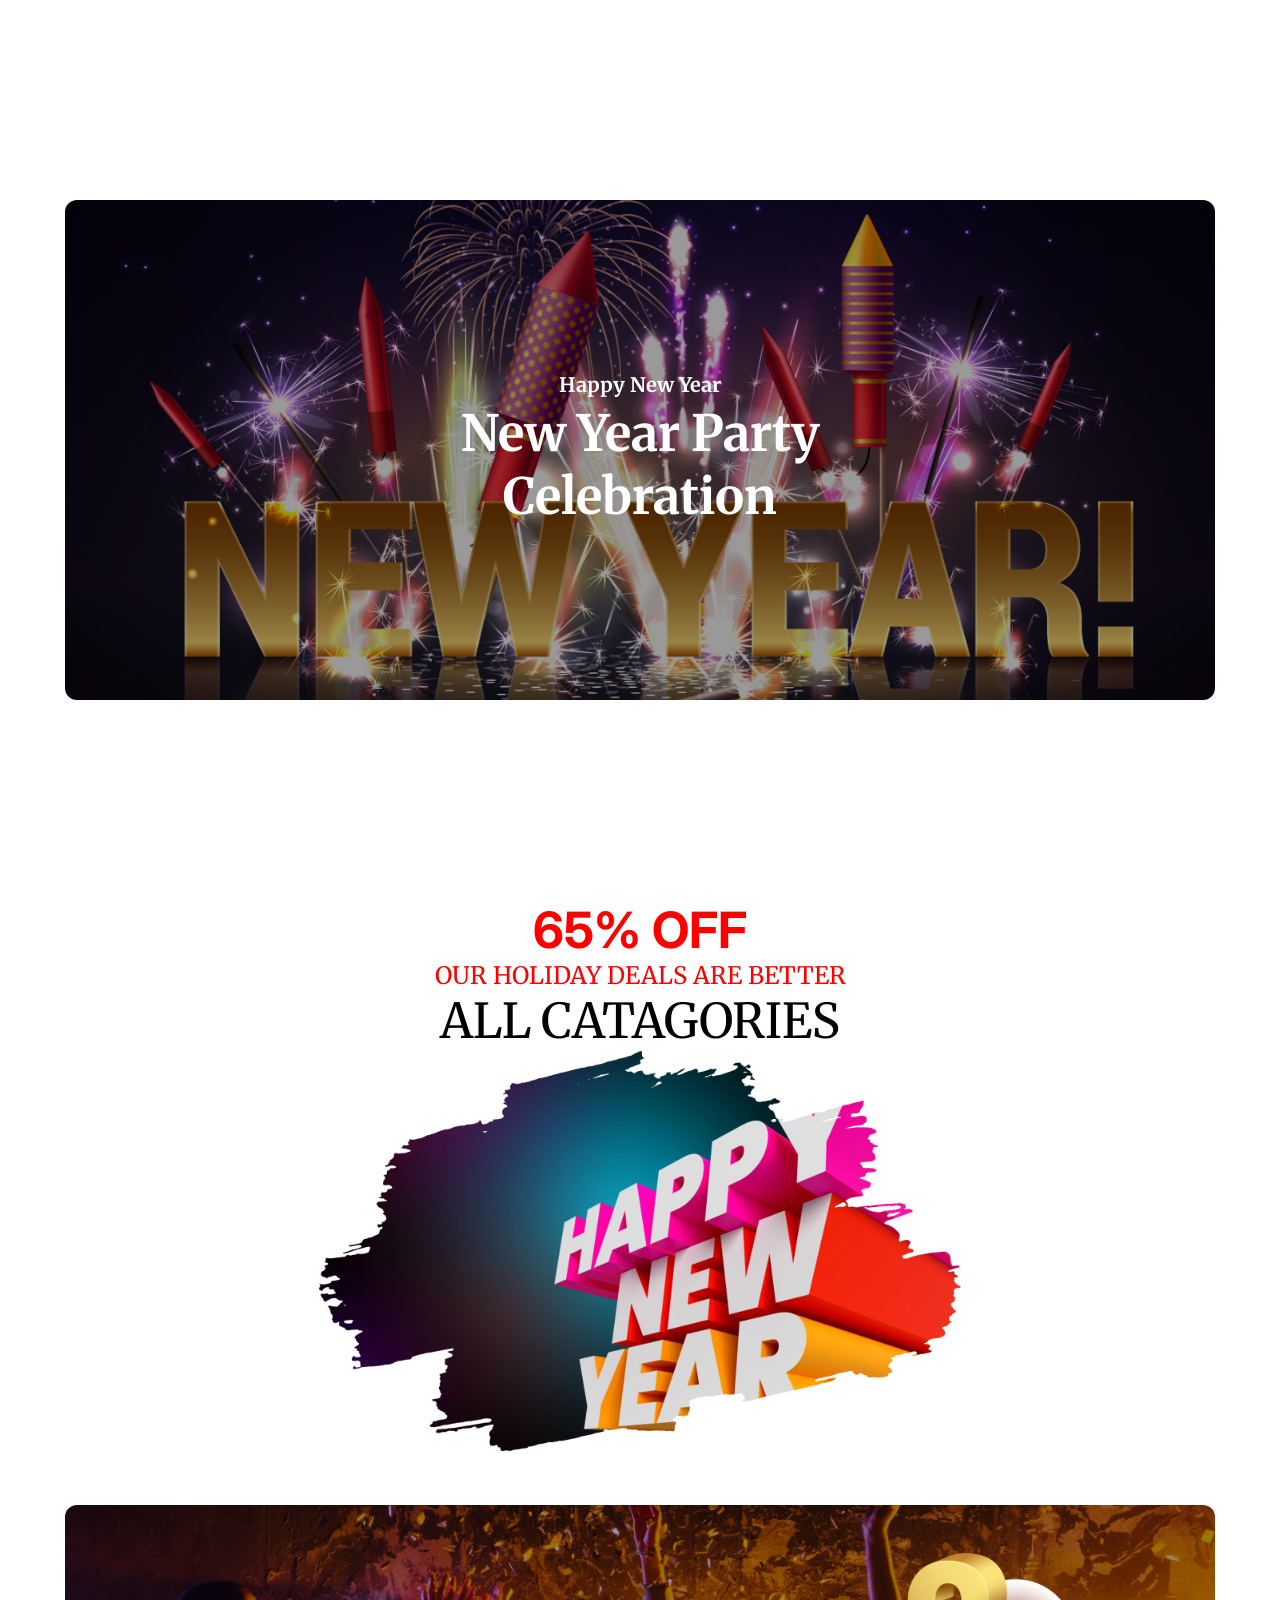
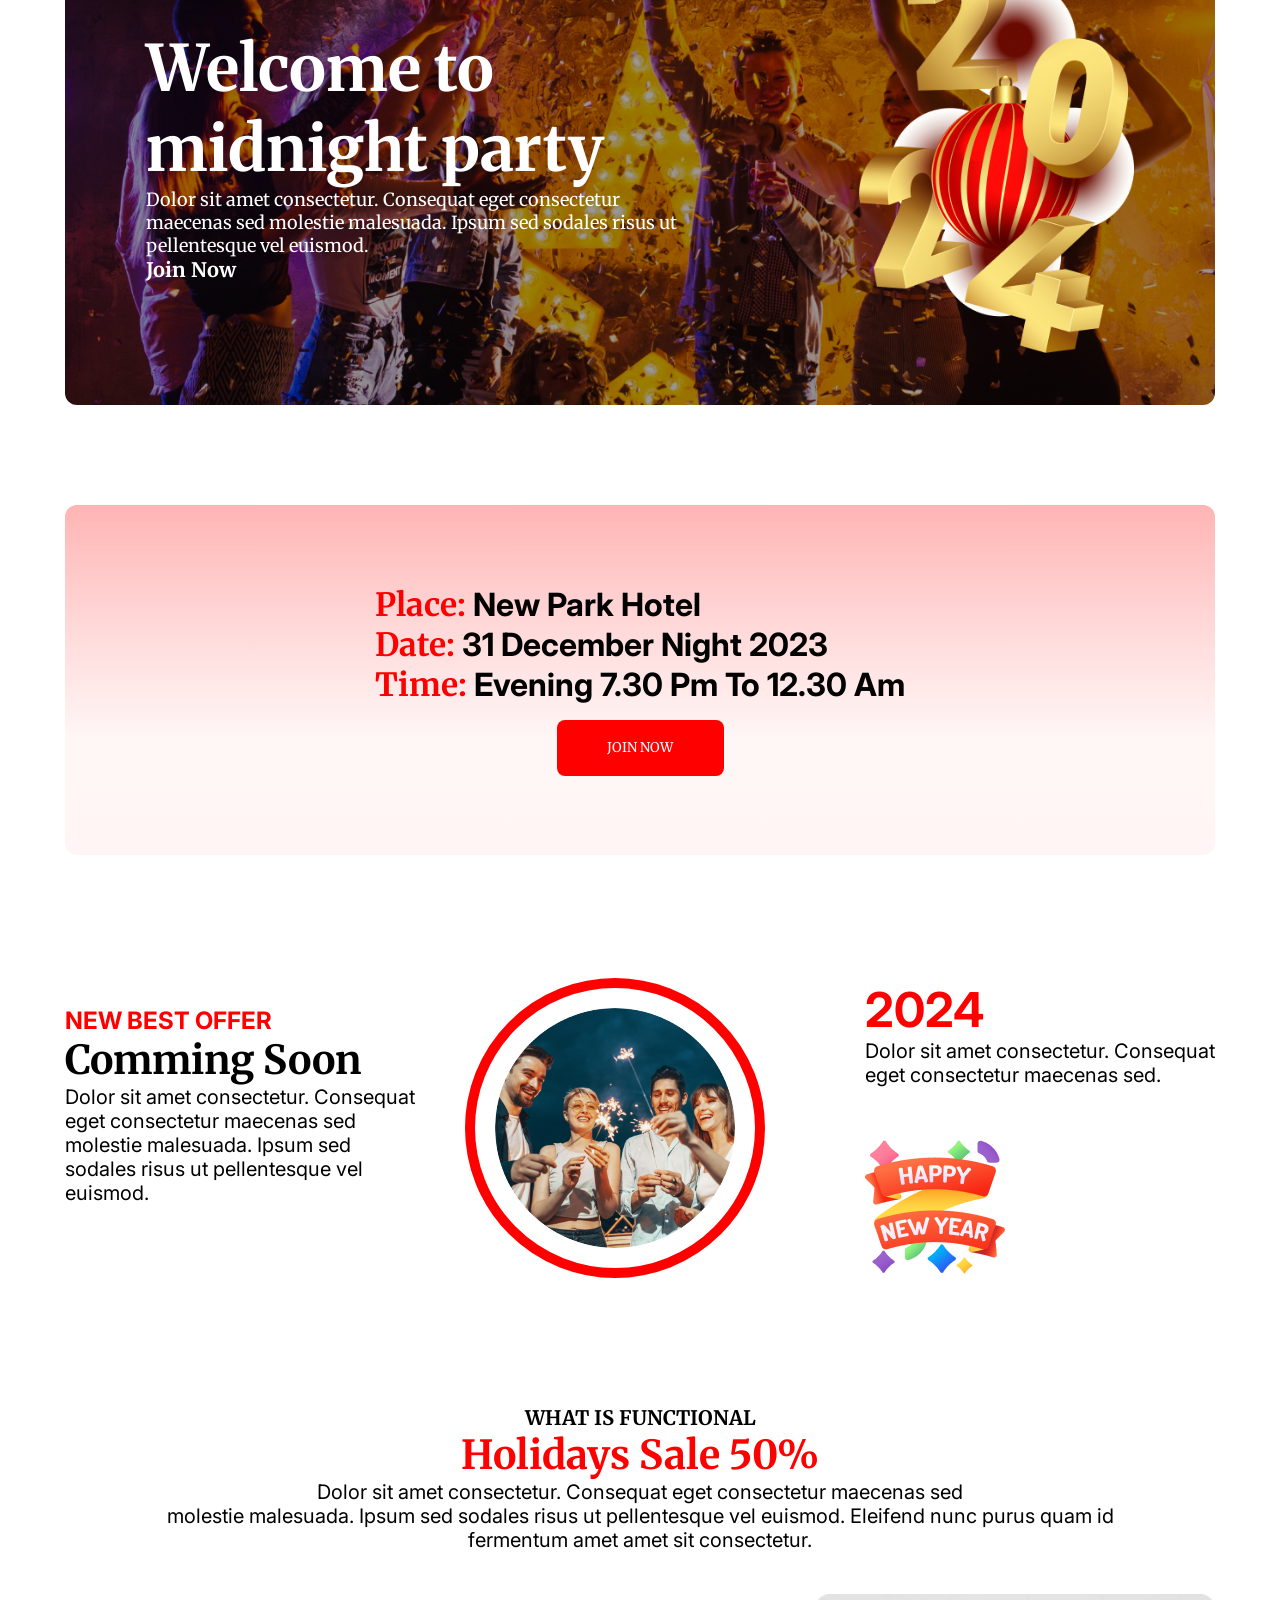
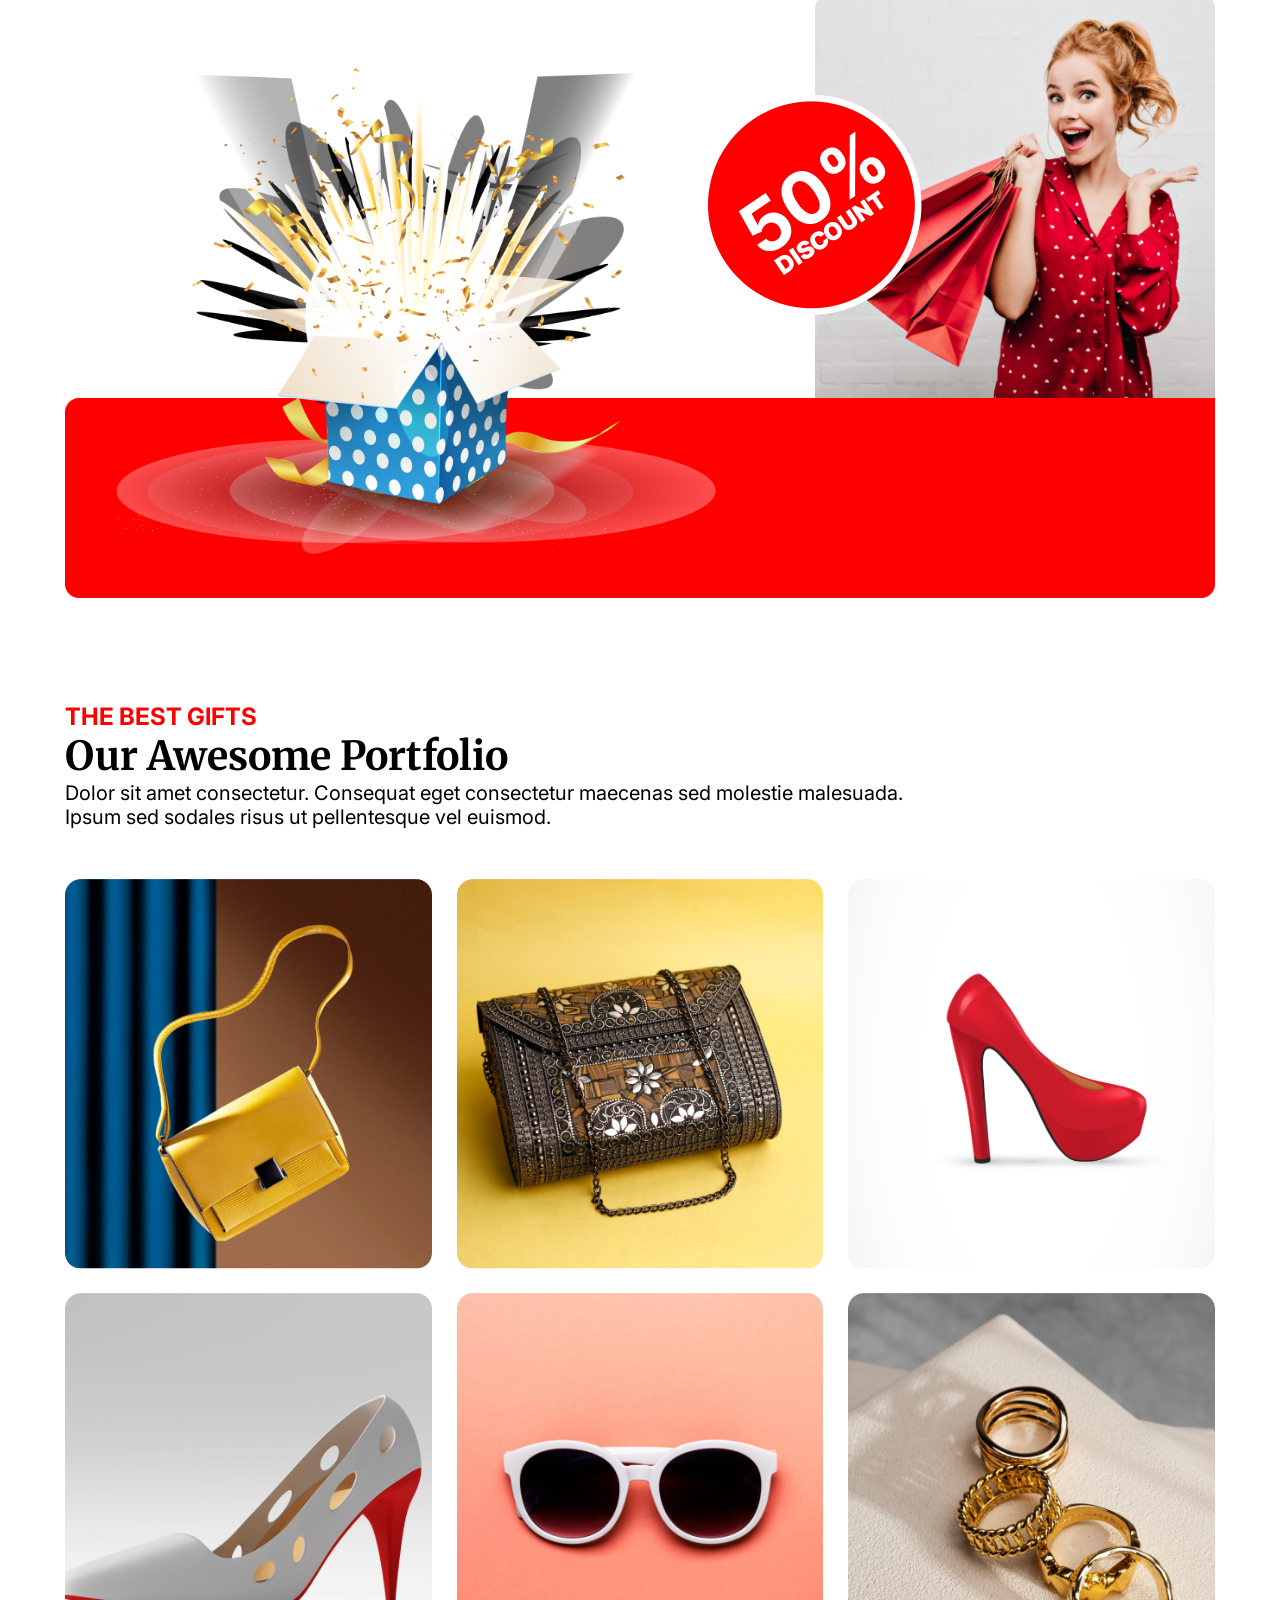
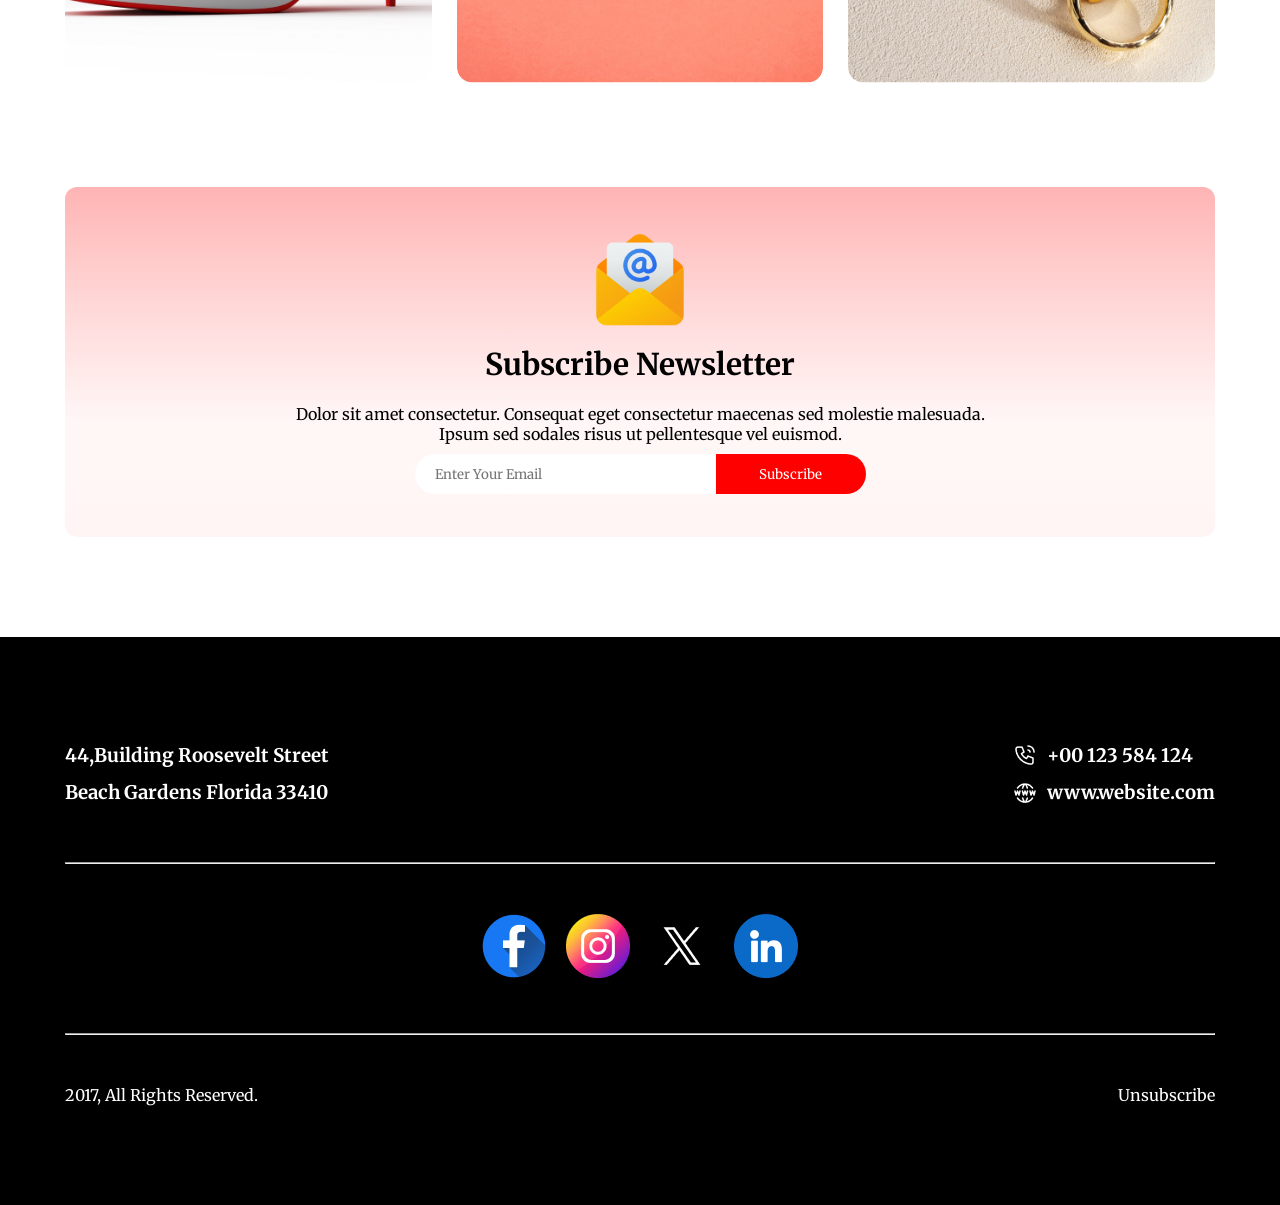
<file: index.html>
<!DOCTYPE html>
<html lang="en">
  <head>
    <meta charset="UTF-8" />
    <meta name="viewport" content="width=device-width, initial-scale=1.0" />
    <title>Assignment 1</title>
    <link rel="stylesheet" href="styles/sale.css" />
  </head>
  <body>
    <header class="main-banner">
      <section class="banner-content">
        <div class="banner-text">
          <h2 class="first">Happy New Year</h2>
          <h1 class="middle">New Year Party Celebration</h1>
        </div>
      </section>
    </header>

    <main>
      <section class="sale-off">
        <div class="sale-text">
          <h1 class="offer">65% OFF</h1>
          <p class="holiday">OUR HOLIDAY DEALS ARE BETTER</p>
          <p class="category">ALL CATAGORIES</p>
        </div>
        <div class="sale-img">
          <img src="resources/New Year Photo.png" alt="" />
        </div>
      </section>

      <section class="second-banner">
        <div class="second-banner-content">
          <h1 class="second-middle">
            Welcome to <br />
            midnight party
          </h1>
          <p class="second-banner-text">
            Dolor sit amet consectetur. Consequat eget consectetur maecenas sed
            molestie malesuada. Ipsum sed sodales risus ut pellentesque vel
            euismod.
          </p>
          <h2 class="first">Join Now</h2>
        </div>
        <div class="sale-2024-img">
          <img src="resources/Group 70.png" alt="" />
        </div>
      </section>

      <div class="coupon-content">
        <div class="coupon-context">
          <h1 class="coupon-text">
            <span class="coupon">Place:</span> New Park Hotel<br />
            <span class="coupon">Date:</span> 31 December Night 2023<br />
            <span class="coupon">Time:</span> Evening 7.30 Pm To 12.30 Am
          </h1>
          <div class="btn-space">
            <button class="join-btn">JOIN NOW</button>
          </div>
        </div>
      </div>

      <section class="best-offer">
        <div class="best-offer-section">
          <div class="best-offer-text">
            <h4 class="best">NEW BEST OFFER</h4>
            <h4 class="coming">Comming Soon</h4>
            <p class="offer-description">
              Dolor sit amet consectetur. Consequat eget consectetur maecenas
              sed molestie malesuada. Ipsum sed sodales risus ut pellentesque
              vel euismod.
            </p>
          </div>
          <div class="group-img">
            <img src="resources/Ellipse 1.png" alt="" />
          </div>
          <div>
            <div class="third">
              <h1 class="somoi">2024</h1>
              <p class="offer-description">
                Dolor sit amet consectetur. Consequat eget consectetur maecenas
                sed.
              </p>
            </div>
            <div class="happy-img">
              <img src="resources/Group 96.png" alt="" />
            </div>
          </div>
        </div>
      </section>

      <section class="holiday-sale">
        <div class="writing">
            <h5 class="function">WHAT IS FUNCTIONAL</h5>
            <h1 class="holi-sale">Holidays Sale 50%</h1>
           <p class="holi-description">Dolor sit amet consectetur. Consequat eget consectetur maecenas sed<br> 
            molestie malesuada. Ipsum sed sodales risus ut pellentesque vel euismod. Eleifend nunc purus quam id<br> fermentum amet amet sit consectetur.</p>
        </div>
        <div class="img-all">
            <div class="box">
                <img src="resources/Group 75.png" alt="" srcset="">
            </div>
            <div class="gol">
                <img src="resources/Group 44.png" alt="" srcset="">
            </div>
            <div class="girl">
                <img src="resources/Rectangle 1.png" alt="" srcset="">
            </div>
            
            <div class="choturvuj">
                <img src="resources/Rectangle 2.png" alt="" srcset="">
            </div>

        </div>
      </section>











      <section>
        <div>
          <div class="gifts">
            <h4 class="best">THE BEST GIFTS</h4>
            <h4 class="coming">Our Awesome Portfolio</h4>
            <p class="offer-description">
              Dolor sit amet consectetur. Consequat eget consectetur maecenas
              sed molestie malesuada.<br />
              Ipsum sed sodales risus ut pellentesque vel euismod.
            </p>
          </div>

          <div class="portfolio-parent">
            <div class="portfolio">
              <img src="resources/Rectangle 3.png" alt="" />
            </div>
            <div class="portfolio">
              <img src="resources/Rectangle 4.png" alt="" />
            </div>
            <div class="portfolio">
              <img src="resources/Rectangle 5.png" alt="" />
            </div>
            <div class="portfolio">
              <img src="resources/Rectangle 6.png" alt="" />
            </div>
            <div class="portfolio">
              <img src="resources/Rectangle 7.png" alt="" />
            </div>
            <div class="portfolio">
              <img src="resources/Rectangle 8.png" alt="" />
            </div>
          </div>
        </div>
      </section>

      <section>
        <div class="coupon-content msg-section">
          <div class="msg-img">
            <img src="resources/Group 61.png" alt="" />
          </div>
          <div class="smg-context">
            <h4 class="msg-title">Subscribe Newsletter</h4>
            <p class="msg-description">
              Dolor sit amet consectetur. Consequat eget consectetur maecenas
              sed molestie malesuada.<br />
              Ipsum sed sodales risus ut pellentesque vel euismod.
            </p>
          </div>
          <div class="msg-form">
            <input type="email" placeholder="Enter Your Email" />
            <button class="sub-btn">Subscribe</button>
          </div>
        </div>
      </section>
    </main>

    <footer>
      <div class="footer-section">
        <div class="top-section">
          <div class="address">
            <h3>
              44,Building Roosevelt Street<br />
              Beach Gardens Florida 33410
            </h3>
          </div>

          <div class="contact">
            <div class="call-section">
              <div class="call-img">
                <img src="resources/Call.png" alt="" />
              </div>
              <div class="number"><h3>+00 123 584 124</h3></div>
            </div>

            <div class="website">
              <div class="call-img"><img src="resources/Website.png" /></div>
              <div class="number"><h3>www.website.com</h3></div>
            </div>
          </div>
        </div>
        <hr />
        <div class="social-links">
          <a href=" "><img src="resources/Facebook.png" alt="" /></a>
          <a href=" "><img src="resources/Instagram.png" alt="" /></a>
          <a href=" "><img src="resources/Twitter.png" alt="" /></a>
          <a href=" "><img src="resources/Linkedin.png" alt="" /></a>
        </div>
        <hr />
        <div class="top-section">
          <div class="call-section">
            <p>2017, All Rights Reserved.</p>
          </div>

          <div class="website">
              <p>Unsubscribe</p>
          </div>
        </div>
      </div>
    </footer>
  </body>
</html>
</file>
<file: styles/sale.css>
@import url("https://fonts.googleapis.com/css2?family=Merriweather:ital,wght@0,300;0,400;0,700;0,900;1,300;1,400;1,700;1,900&family=Open+Sans:ital,wght@0,300..800;1,300..800&family=Work+Sans:ital,wght@0,100..900;1,100..900&display=swap");
@import url("https://fonts.googleapis.com/css2?family=Inter:ital,opsz,wght@0,14..32,100..900;1,14..32,100..900&family=Merriweather:ital,wght@0,300;0,400;0,700;0,900;1,300;1,400;1,700;1,900&family=Open+Sans:ital,wght@0,300..800;1,300..800&family=Work+Sans:ital,wght@0,100..900;1,100..900&display=swap");
* {
  font-family: "Merriweather", serif;
  box-sizing: border-box;
  margin: 0;
  padding: 0;
}

.main-banner {
  height: 100vh;
  display: flex;
  justify-content: center;
  align-items: center;
}
.banner-content {
  background-image: linear-gradient(rgba(0, 0, 0, 0.4), rgba(0, 0, 0, 0.4)),
    url("../resources/Banner\ Image.png");
  background-size: cover;
  background-position: center;
  background-repeat: no-repeat;
  height: 500px;
  width: 1150px;
  margin: 0 auto;
  border-radius: 12px;
  display: flex;
  flex-direction: column;
  justify-content: center;
  align-items: center;
  position: relative;
  overflow: hidden;
}
.banner-text {
  width: 500px;
  text-align: center;
  justify-content: center;
}
.first {
  color: white;
  font-size: 20px;
}
.middle {
  color: white;
  font-size: 50px;
  margin-top: 5px;
}
.sale-off {
  display: flex;
  flex-direction: column;
  justify-content: center;
  align-items: center;
  margin-bottom: 50px;
}
.sale-img img,
.second-banner img {
  height: 400px;
}
.sale-text {
  text-align: center;
}
.offer {
  font-size: 50px;
  color: #ff0000;
  font-family: "Inter", sans-serif;
}
.holiday {
  font-size: 24px;
  color: #ff0000;
  /* line-height: 0.4; */
}

.category {
  font-size: 48px;
  color: black;
  /* line-height: 0.1; */
}
.second-banner {
  background-image: linear-gradient(rgba(0, 0, 0, 0.4), rgba(0, 0, 0, 0.4)),
    url("../resources/Vectorrr.png");
  background-size: cover;
  background-position: center;
  background-repeat: no-repeat;
  height: 500px;
  width: 1150px;
  margin: 0 auto;
  border-radius: 12px;
  display: flex;
  flex-direction: column;
  justify-content: center;
  align-items: center;
  position: relative;
  overflow: hidden;
}
.second-banner {
  display: flex;
  flex-direction: row;
  justify-content: space-around;
  align-items: center;
}
.second-banner-content {
  width: 550px;
}
.second-middle {
  font-size: 64px;
  color: white;
}
.second-banner-text {
  font-size: 18px;
  color: white;
}
.coupon-content {
  width: 1150px;
  margin: 0 auto;
  background: linear-gradient(#ff00004b, #ff000028, #ff000009,#ff00000a);
  display: flex;
  justify-content: center;
  align-items: center;
  margin-top: 100px;
  height: 350px;
  border-radius: 12px;
}

.coupon {
  font-size: 32px;
  color: #ff0000;
}
.coupon-text {
  font-size: 32px;
  font-family: "Inter", sans-serif;
}
.btn-space {
  display: flex;
  justify-content: center;
}
.join-btn {
  height: 56px;
  width: 167px;
  color: white;
  background-color: #ff0000;
  border: none;
  border-radius: 8px;
  margin-top: 15px;
}
.best-offer-section {
  width: 1150px;
  margin: 0 auto;
  display: flex;
  justify-content: space-between;
  align-items: center;
  margin-top: 100px;
  height: 350px;
  border-radius: 12px;
}
.best-offer-section div {
  width: 350px;
}

.group-img img {
  width: 300px;
  border: 10px solid #ff0000;
  padding: 20px;
  border-radius: 50%;
}
.best {
  color: #ff0000;
  font-family: "Inter", sans-serif;
  font-size: 24px;
}
.coming {
  font-size: 40px;
  color: black;
}
.offer-description {
  font-size: 20px;
  font-family: "Inter", sans-serif;
  margin-bottom: 50px;
}
.happy-img img {
  height: 140px;
  width: 140px;
}
.somoi {
  font-family: "Inter", sans-serif;
  color: #ff0000;
  font-size: 48px;
}


.portfolio-parent {
    width:1150px;
    margin:0 auto;
    display: flex;
    flex-wrap: wrap; /* Allows items to wrap to the next line */
    gap: 20px; /* Optional: Adds spacing between items */
    justify-content: space-between; /* Adjust spacing between rows and items */
}

.portfolio {
    width: calc((1150px - 50px)/3);
    /* height: 450px;
    width:424px ; */
    

}
.portfolio img{
    background-size: contain;
    background-position: center;
    background-repeat: no-repeat;
    width: calc((1150px - 50px)/3);
    /* height:450px;
    width:424px ; */
    border-radius: 16px;
}

.gifts{
    width: 1150px;
    margin: 0 auto;
    margin-top: 100px;
}
.msg-section{
    display: flex;
   flex-direction: column;
}
.msg-section div{
      column-gap: 1px;
}
.msg-img img{
    height: 100px;
    width: 100px;
}
.msg-title{
    font-size:30px;
    text-align: center;
    color: black bold;
    line-height: 2;
}
.msg-description{
    text-align: center;
    margin: 10px 0;
}

.msg-form{
    display: flex;
}
.msg-form input{
    height:40px;
    width:300px;
    background-color:white;
    color: burlywood;
    border: none;
    padding: 0px 20px;
    border-top-left-radius: 25px;
    border-bottom-left-radius: 25px;
  
}
.sub-btn{
    height:40px;
    width:150px;
    background-color: #FF0000;
    color: white;
    border: none;
    
    border-top-right-radius: 25px;
    border-bottom-right-radius: 25px;
}

footer {
    background-color: black;
    margin-top: 100px;
    color: white;
}
.footer-section{
   width: 1150px;
   margin: 0 auto;
   
   padding: 100px 0;
   
}
.address{
    color: white;
    line-height: 2;
}
.contact{
    color: white;
}
.top-section{
    display: flex;
    justify-content: space-between;
    align-items: center;
}
.contact div {
    display: flex;
    align-items: center;
    line-height: 2;
    gap: 10px;
}

.social-links {
    display: flex;
    justify-content: center;
    gap: 20px;
}
hr {
    margin: 50px 0;
}
.function{
    font-size:20px;
    color: black;
}
.holi-sale{
    font-size:40px ;
    color: #FF0000;
}
.holi-description{
    font-size: 20px;
  font-family: "Inter", sans-serif;
  margin-bottom: 50px;
}
.holiday-sale{
    position: relative;
    width: 1150px;
    margin: 0 auto;
    margin-top: 100px;
    text-align: center;
}


/* complex - sriti korenai jitu korse */

.img-all {
    position: relative;
    height: 600px;
}

.choturvuj {
    position: absolute;
    bottom: 0;
}
.choturvuj img {
    max-width: 1150px;
    height: 200px;
}

.box {
    position: absolute;
    bottom: 30px;
    z-index: 1;
    left: 50px;
    
}

.box img {
    height: 500px;
}

.girl {
    position: absolute;
    right: 0;
    z-index: 1;
    bottom: 200px;
}

.girl img {
    /* height: 396px; */
    width: 400px;
}

.gol {
    position: absolute;
    right: 250px;
    top: 50px;
    z-index: 2;
}

.gol img {
    background-size: cover;
}
</file>
